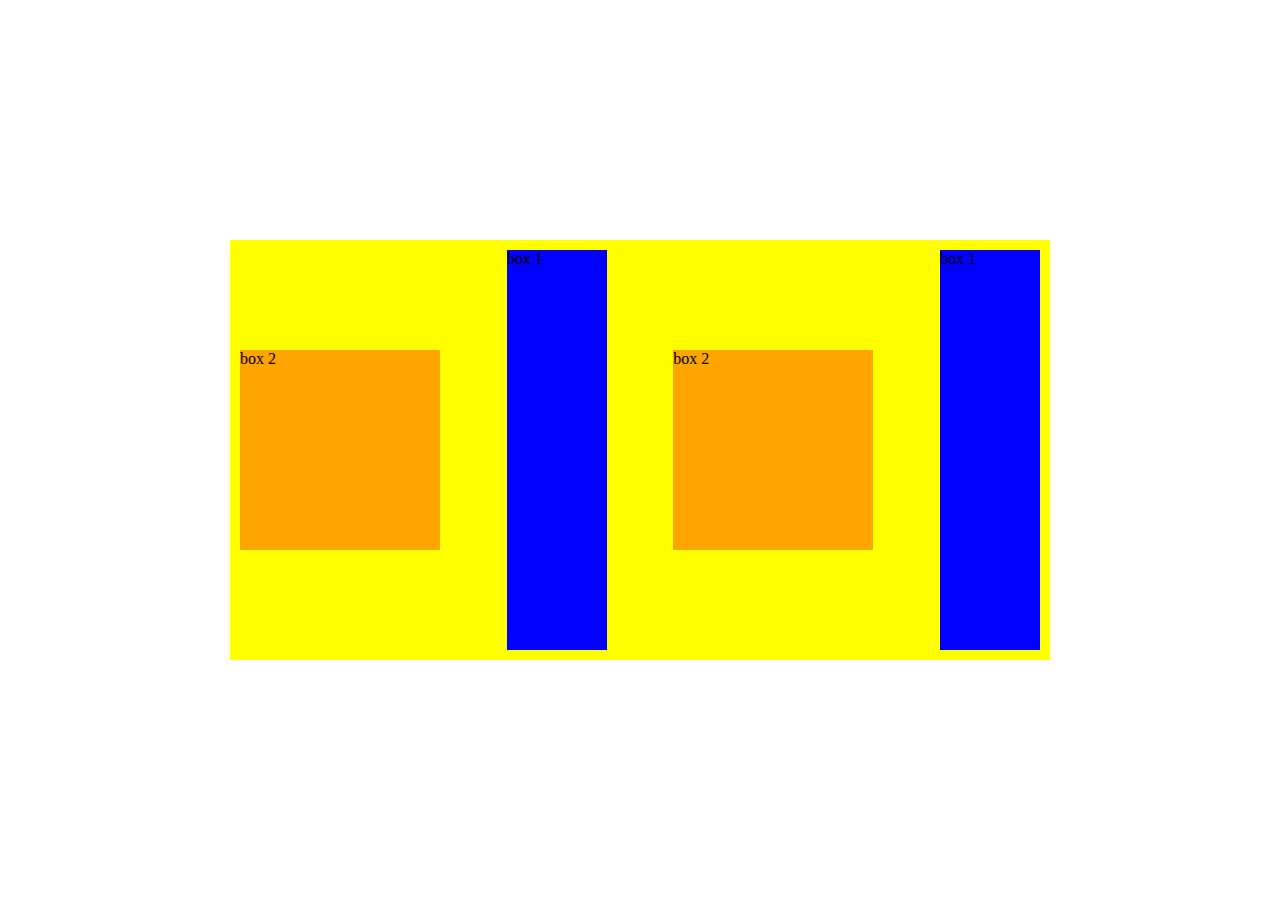
<file: index.html>
<html>
  <head>
    <title>flexBox Practice</title>
    <style>
      body {
        display: flex;
        justify-content: center;
        align-items: center;
      }

      .container {
        width: 800px;
        background-color: yellow;
        height: 400px;
        padding: 10px;
        display: flex;
        flex-direction: row-reverse;
        justify-content: space-between;
        align-items: center;
      }

      .blue { 
        width: 100px;
        background-color: blue;
        height: 100%;
        
        
        
      }

      .orange {
        width: 200px;
        background-color: orange;
        height: 200px;
        
        
        
      }
    </style>
  </head>
  <body>
    <div class="container">
      <div class="blue">box 1</div>
      <div class="orange">box 2</div>
      <div class="blue">box 1</div>
      <div class="orange">box 2</div>
    </div>
  </body>
</html>
</file>
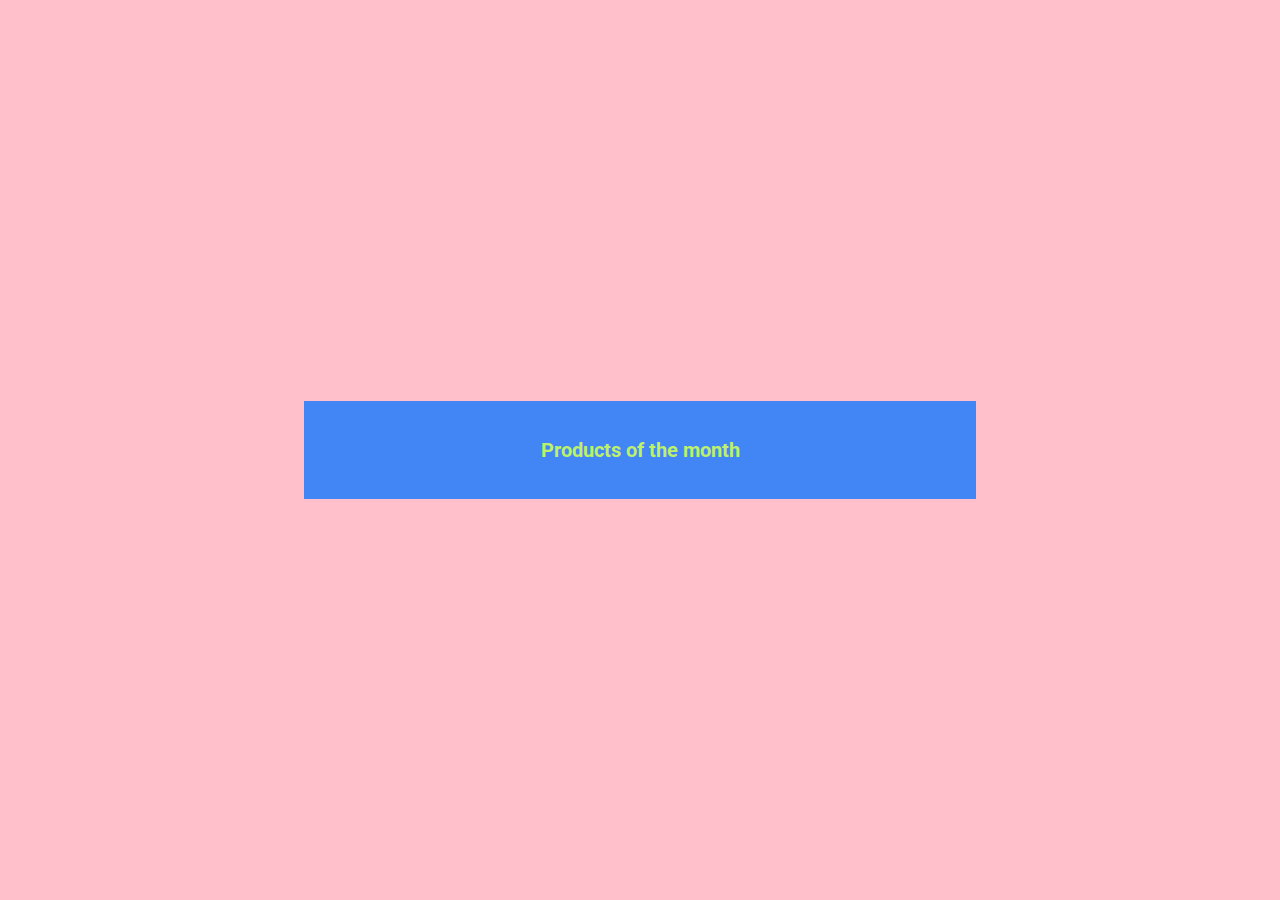
<file: type.html>
<html></html>
  <head>
    <title>Web Fons</title>
    <link href="style.css" rel="stylesheet" />
    <link rel="preconnect" href="https://fonts.googleapis.com">
<link rel="preconnect" href="https://fonts.gstatic.com" crossorigin>
<link href="https://fonts.googleapis.com/css2?family=Karla:ital,wght@0,200..800;1,200..800&family=Roboto:wght@100;400;900&display=swap" rel="stylesheet">
  </head>
  <body>
    <section class="container">
      <header>
        <h2>Products of the month</h2>
      </header>

      <!--this is the container for the product box -->

      <div class="product-row">
        <div class="box"></div>

        <div class="box"></div>
        <div class="box"></div>
      </div>
    </section>
  </body>
</html>
</file>
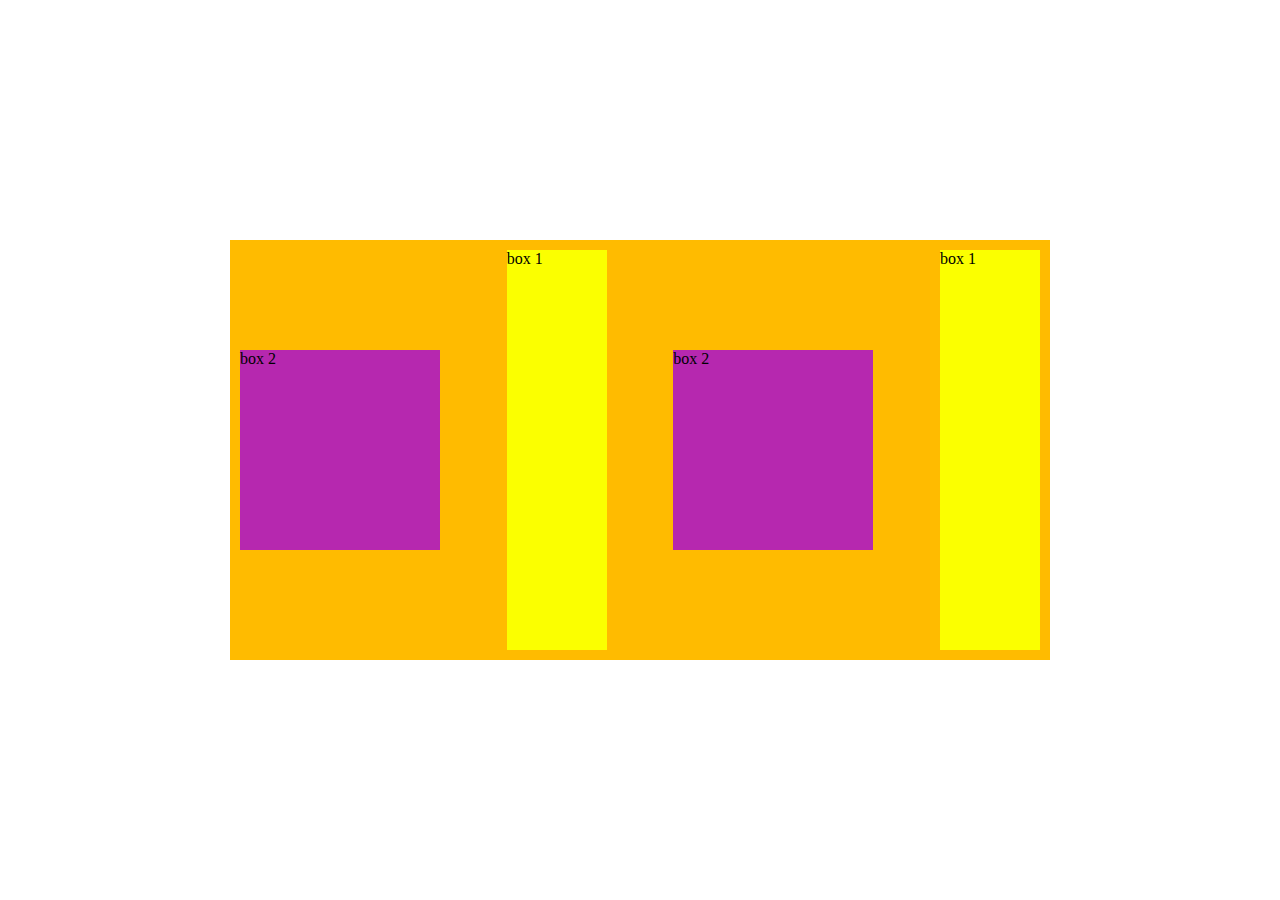
<file: weekly-assignment.html>
<html>
  <head>
    <title>flexBox Practice</title>
    <style>
      body {
        display: flex;
        justify-content: center;
        align-items: center;
      }

      .container {
        width: 800px;
        background-color: rgb(255, 187, 0);
        height: 400px;
        padding: 10px;
        display: flex;
        flex-direction: row-reverse;
        justify-content: space-between;
        align-items: center;
      }

      .blue { 
        width: 100px;
        background-color: rgb(251, 255, 0);
        height: 100%;
        
        
        
      }

      .orange {
        width: 200px;
        background-color: rgb(182, 40, 175);
        height: 200px;
        
        
        
      }
    </style>
  </head>
  <body>
    <div class="container">
      <div class="blue">box 1</div>
      <div class="orange">box 2</div>
      <div class="blue">box 1</div>
      <div class="orange">box 2</div>
    </div>
  </body>
</html>
</file>
<file: style.css>
html {
    background: pink;
    color: #ffffff;
  }
  
  .main-heading {
    color: red;
    front-size: 40px;
    front-family: sans-serif;
  }
  
  a {
    color: #ffffff;
  }
  
  /*layout*/
  
  body {
    display: flex;
    justify-content:center;
    align-items: center;
  }
  
  .container {
    width: 50%;
    padding: 20px;
    background-color: #4285f4;
  }
  .heading {
    color: red;
  }
  /* Typography */
  
  h2 {
    font-size: 20px;
    color: #BDF06C;
    text-align: center;
    font-family: "Roboto", sans-serif;
    font-weight: 
  }
</file>
